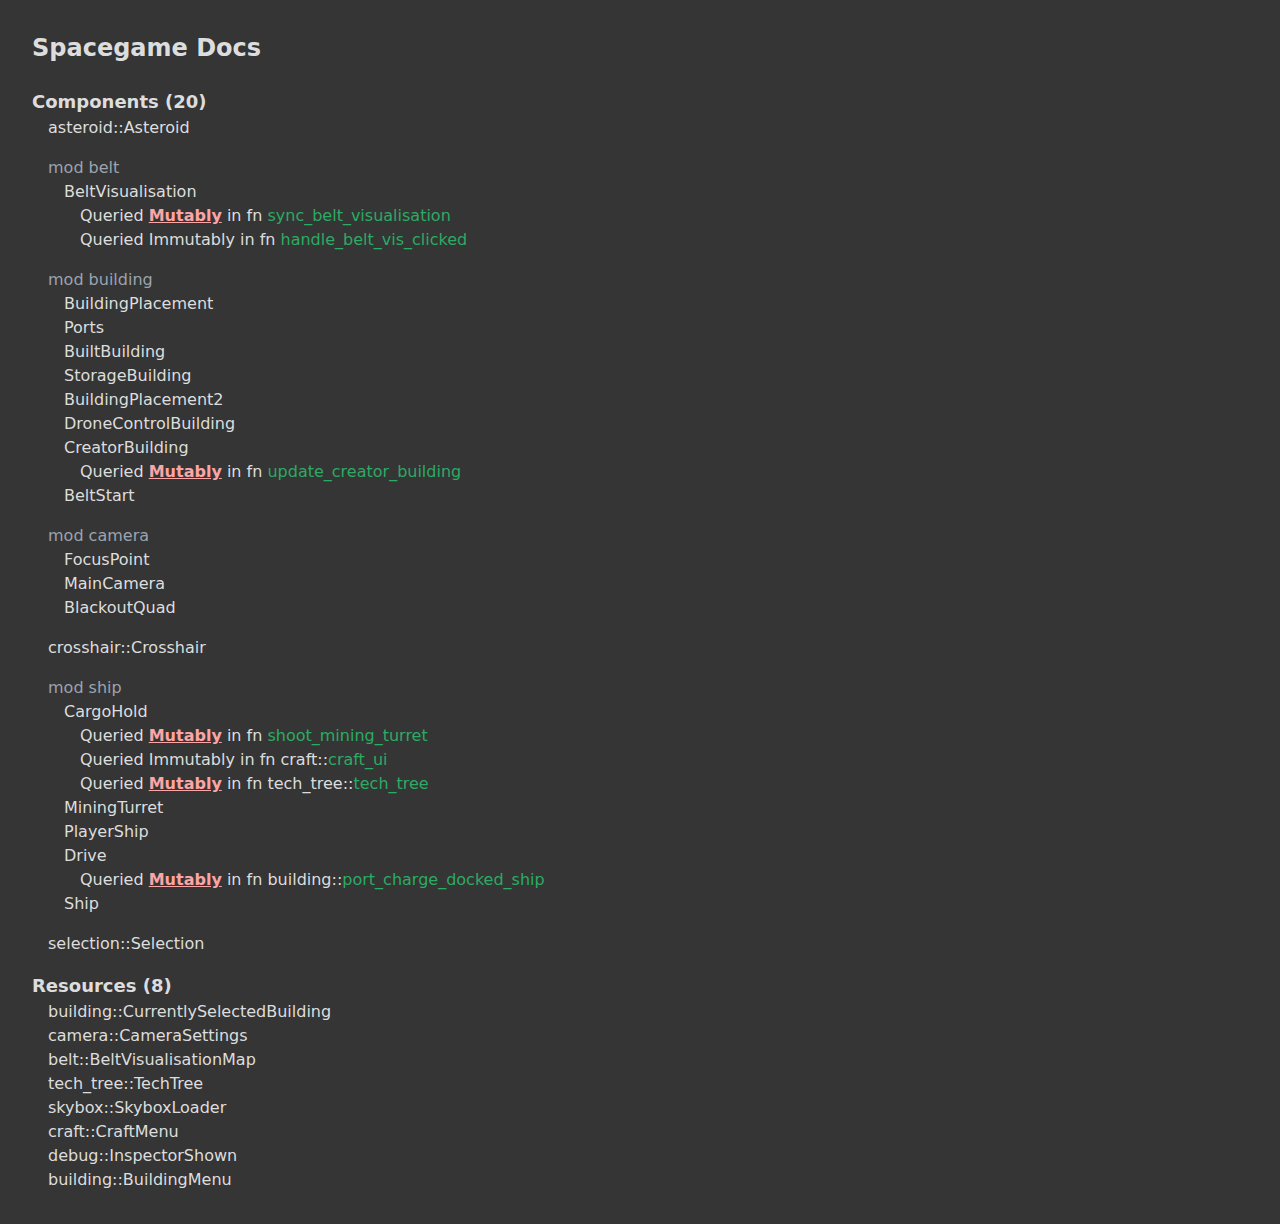
<file: docs/index.html>
<!DOCTYPE html>
<html lang="en" style="background-color: #353535;">

<head>
  <meta charset="utf-8">
  <title>Spacegame Docs</title>
  <link href="./style.css" rel="stylesheet">
</head>

<body style="color: rgb(221, 221, 221)">
  <section class="section">
    <div class="m-8">
      
<h1 class="font-semibold text-2xl">
  Spacegame Docs
</h1>

<div class="my-6"></div>

<p class="font-semibold text-lg">Components (20)</p>
<div class="pl-4 space-y-4">
  <div> asteroid::Asteroid
  </div>
  <div>
    <p class="text-gray-400">mod belt</p>
    <div class="pl-4">
      BeltVisualisation
      <div class="pl-4">
        <p>Queried <span class="underline font-semibold text-red-300">Mutably</span> in <span class="">fn <span
              style="color:rgb(43, 171, 99)">sync_belt_visualisation</span></span></p>
        <p>Queried Immutably in <span class="">fn <span
              style="color:rgb(43, 171, 99)">handle_belt_vis_clicked</span></span></p>
      </div>
    </div>
  </div>
  <div>
    <p class="text-gray-400">mod building</p>
    <div class="pl-4">
      <div> BuildingPlacement
      </div>
      <div> Ports
      </div>
      <div> BuiltBuilding
      </div>
      <div> StorageBuilding
      </div>
      <div> BuildingPlacement2
      </div>
      <div> DroneControlBuilding
      </div>
      <div> CreatorBuilding
        <div class="pl-4">
          <p>Queried <span class="underline font-semibold text-red-300">Mutably</span> in <span class="">fn
              <span style="color:rgb(43, 171, 99)">update_creator_building</span></span></p>
        </div>
      </div>
      <div> BeltStart
      </div>
    </div>
  </div>
  <div>
    <p class="text-gray-400">mod camera</p>
    <div class="pl-4">
      <div> FocusPoint
      </div>
      <div> MainCamera
      </div>
      <div> BlackoutQuad
      </div>
    </div>
  </div>
  <div> crosshair::Crosshair
  </div>
  <div>
    <p class="text-gray-400">mod ship</p>
    <div class="pl-4">
      <div> CargoHold
        <div class="pl-4">
          <p>Queried <span class="underline font-semibold text-red-300">Mutably</span> in <span class="">fn <span
                style="color:rgb(43, 171, 99)">shoot_mining_turret</span></span></p>
          <p>Queried Immutably in <span class="">fn craft::<span style="color:rgb(43, 171, 99)">craft_ui</span></span>
          </p>
          <p>Queried <span class="underline font-semibold text-red-300">Mutably</span> in <span class="">fn
              tech_tree::<span style="color:rgb(43, 171, 99)">tech_tree</span></span></p>
        </div>
      </div>
      <div> MiningTurret
      </div>
      <div> PlayerShip
      </div>
      <div> Drive
        <div class="pl-4">
          <p>Queried <span class="underline font-semibold text-red-300">Mutably</span> in <span class="">fn
              building::<span style="color:rgb(43, 171, 99)">port_charge_docked_ship</span></span></p>
        </div>
      </div>
      <div> Ship
      </div>
    </div>
  </div>
  <div> selection::Selection
  </div>
</div>

<div class="my-4"></div>

<p class="font-semibold text-lg">Resources (8)</p>
<div class="pl-4">
  <div> building::CurrentlySelectedBuilding
  </div>
  <div> camera::CameraSettings
  </div>
  <div> belt::BeltVisualisationMap
  </div>
  <div> tech_tree::TechTree
  </div>
  <div> skybox::SkyboxLoader
  </div>
  <div> craft::CraftMenu
  </div>
  <div> debug::InspectorShown
  </div>
  <div> building::BuildingMenu
  </div>
</div>


    </div>
  </section>
</body>

</html>
</file>
<file: docs/style.css>
/*! tailwindcss v3.4.3 | MIT License | https://tailwindcss.com*/*,:after,:before{border:0 solid #e5e7eb;box-sizing:border-box}:after,:before{--tw-content:""}:host,html{-webkit-text-size-adjust:100%;font-feature-settings:normal;-webkit-tap-highlight-color:transparent;font-family:ui-sans-serif,system-ui,sans-serif,Apple Color Emoji,Segoe UI Emoji,Segoe UI Symbol,Noto Color Emoji;font-variation-settings:normal;line-height:1.5;-moz-tab-size:4;-o-tab-size:4;tab-size:4}body{line-height:inherit;margin:0}hr{border-top-width:1px;color:inherit;height:0}abbr:where([title]){-webkit-text-decoration:underline dotted;text-decoration:underline dotted}h1,h2,h3,h4,h5,h6{font-size:inherit;font-weight:inherit}a{color:inherit;text-decoration:inherit}b,strong{font-weight:bolder}code,kbd,pre,samp{font-feature-settings:normal;font-family:ui-monospace,SFMono-Regular,Menlo,Monaco,Consolas,Liberation Mono,Courier New,monospace;font-size:1em;font-variation-settings:normal}small{font-size:80%}sub,sup{font-size:75%;line-height:0;position:relative;vertical-align:initial}sub{bottom:-.25em}sup{top:-.5em}table{border-collapse:collapse;border-color:inherit;text-indent:0}button,input,optgroup,select,textarea{font-feature-settings:inherit;color:inherit;font-family:inherit;font-size:100%;font-variation-settings:inherit;font-weight:inherit;letter-spacing:inherit;line-height:inherit;margin:0;padding:0}button,select{text-transform:none}button,input:where([type=button]),input:where([type=reset]),input:where([type=submit]){-webkit-appearance:button;background-color:initial;background-image:none}:-moz-focusring{outline:auto}:-moz-ui-invalid{box-shadow:none}progress{vertical-align:initial}::-webkit-inner-spin-button,::-webkit-outer-spin-button{height:auto}[type=search]{-webkit-appearance:textfield;outline-offset:-2px}::-webkit-search-decoration{-webkit-appearance:none}::-webkit-file-upload-button{-webkit-appearance:button;font:inherit}summary{display:list-item}blockquote,dd,dl,figure,h1,h2,h3,h4,h5,h6,hr,p,pre{margin:0}fieldset{margin:0}fieldset,legend{padding:0}menu,ol,ul{list-style:none;margin:0;padding:0}dialog{padding:0}textarea{resize:vertical}input::-moz-placeholder,textarea::-moz-placeholder{color:#9ca3af;opacity:1}input::placeholder,textarea::placeholder{color:#9ca3af;opacity:1}[role=button],button{cursor:pointer}:disabled{cursor:default}audio,canvas,embed,iframe,img,object,svg,video{display:block;vertical-align:middle}img,video{height:auto;max-width:100%}[hidden]{display:none}*,::backdrop,:after,:before{--tw-border-spacing-x:0;--tw-border-spacing-y:0;--tw-translate-x:0;--tw-translate-y:0;--tw-rotate:0;--tw-skew-x:0;--tw-skew-y:0;--tw-scale-x:1;--tw-scale-y:1;--tw-pan-x: ;--tw-pan-y: ;--tw-pinch-zoom: ;--tw-scroll-snap-strictness:proximity;--tw-gradient-from-position: ;--tw-gradient-via-position: ;--tw-gradient-to-position: ;--tw-ordinal: ;--tw-slashed-zero: ;--tw-numeric-figure: ;--tw-numeric-spacing: ;--tw-numeric-fraction: ;--tw-ring-inset: ;--tw-ring-offset-width:0px;--tw-ring-offset-color:#fff;--tw-ring-color:#3b82f680;--tw-ring-offset-shadow:0 0 #0000;--tw-ring-shadow:0 0 #0000;--tw-shadow:0 0 #0000;--tw-shadow-colored:0 0 #0000;--tw-blur: ;--tw-brightness: ;--tw-contrast: ;--tw-grayscale: ;--tw-hue-rotate: ;--tw-invert: ;--tw-saturate: ;--tw-sepia: ;--tw-drop-shadow: ;--tw-backdrop-blur: ;--tw-backdrop-brightness: ;--tw-backdrop-contrast: ;--tw-backdrop-grayscale: ;--tw-backdrop-hue-rotate: ;--tw-backdrop-invert: ;--tw-backdrop-opacity: ;--tw-backdrop-saturate: ;--tw-backdrop-sepia: ;--tw-contain-size: ;--tw-contain-layout: ;--tw-contain-paint: ;--tw-contain-style: }.m-8{margin:2rem}.my-4{margin-bottom:1rem;margin-top:1rem}.my-6{margin-bottom:1.5rem;margin-top:1.5rem}.block{display:block}.space-y-4>:not([hidden])~:not([hidden]){--tw-space-y-reverse:0;margin-bottom:calc(1rem*var(--tw-space-y-reverse));margin-top:calc(1rem*(1 - var(--tw-space-y-reverse)))}.pl-4{padding-left:1rem}.text-2xl{font-size:1.5rem;line-height:2rem}.text-lg{font-size:1.125rem;line-height:1.75rem}.font-semibold{font-weight:600}.text-gray-400{--tw-text-opacity:1;color:rgb(156 163 175/var(--tw-text-opacity))}.text-red-300{--tw-text-opacity:1;color:rgb(252 165 165/var(--tw-text-opacity))}.underline{text-decoration-line:underline}
</file>
